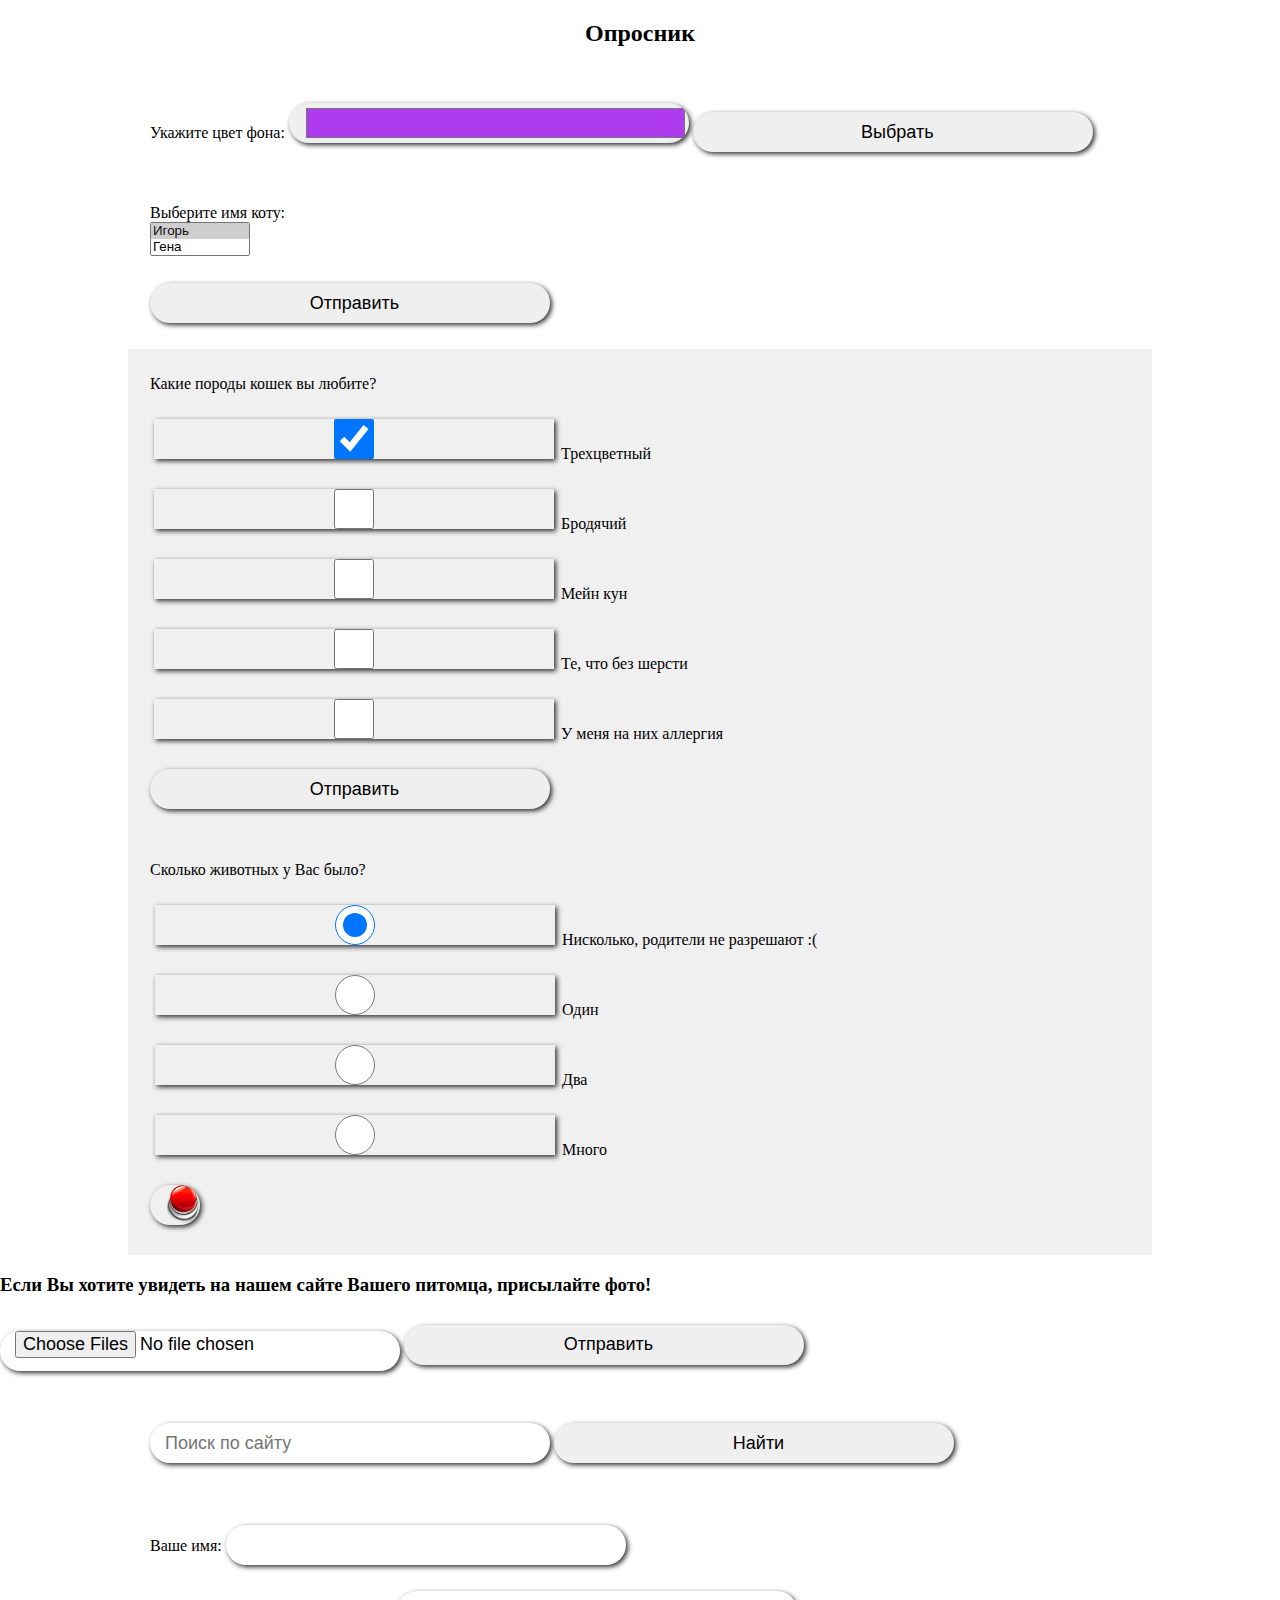
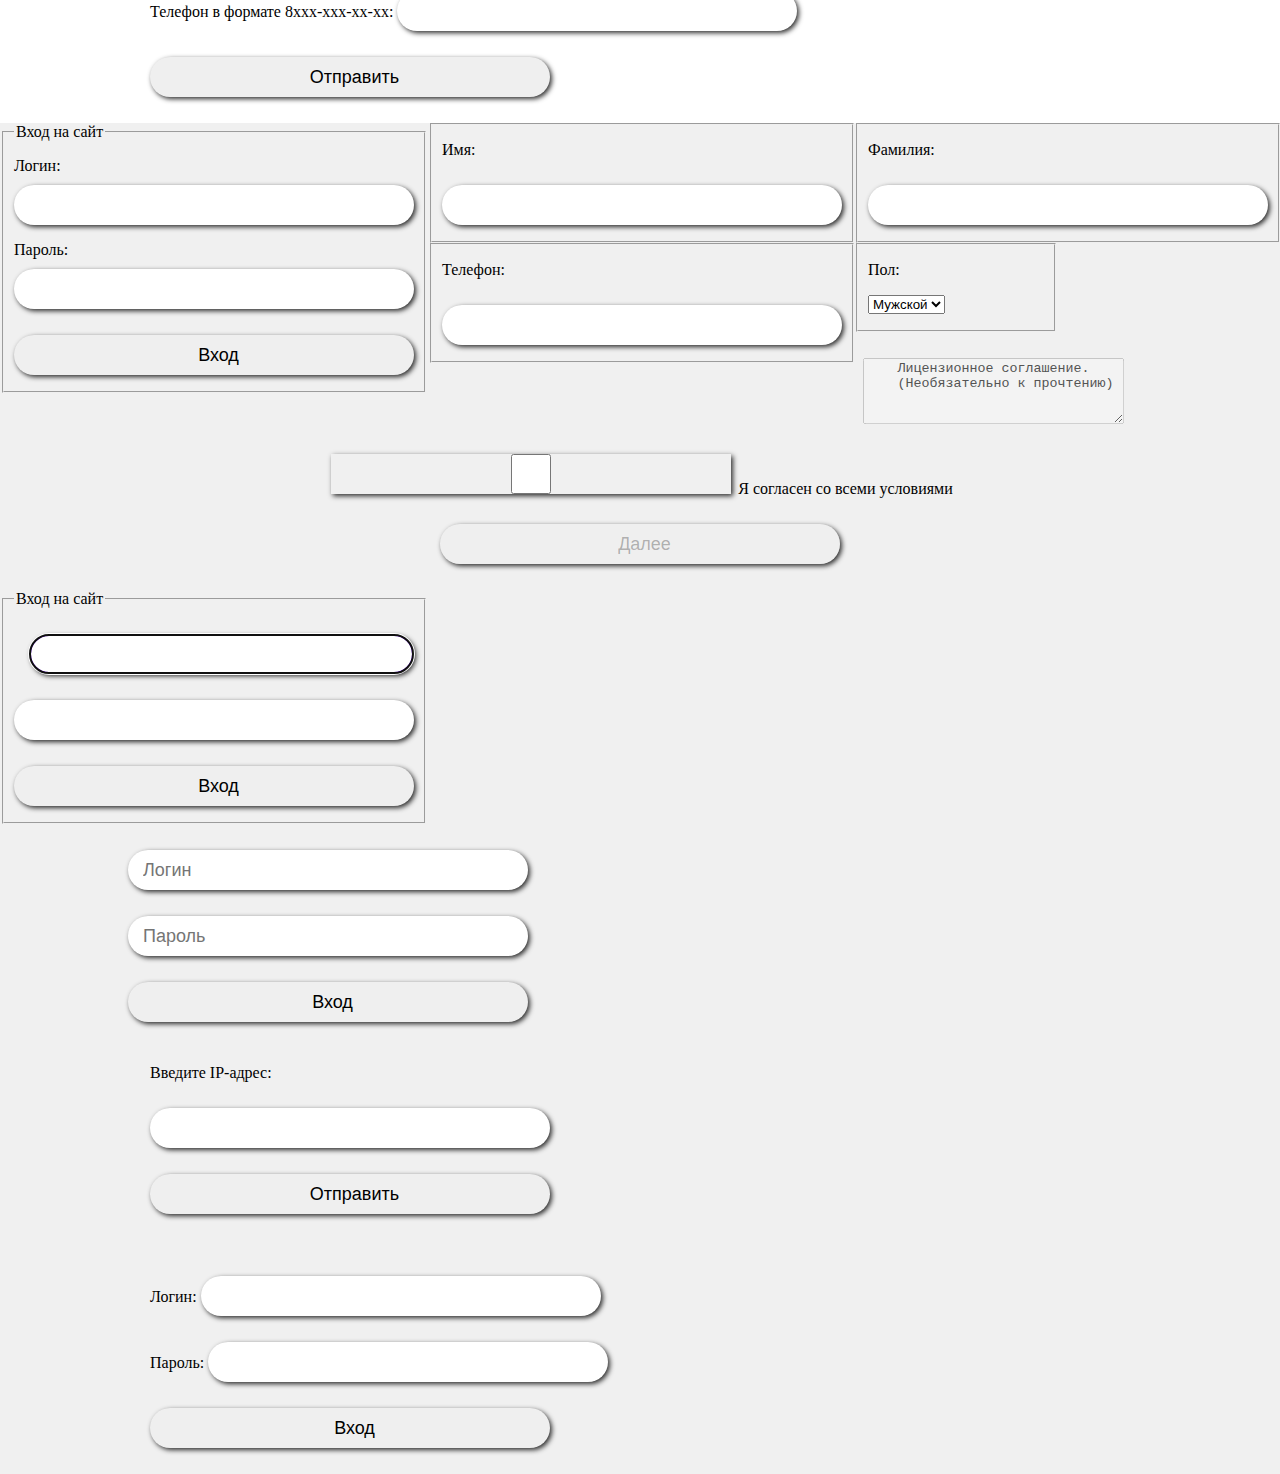
<file: index1.html>
<!doctype html>
<html>
<head>
<title> вторая страница </title>
<meta charset="UTF-8">
<link rel="shortcut icon" type="image/x-icom" href="images/logo.jpg">
<link rel="stylesheet" href="style.css" media="all">
 <style>
   fieldset { 
    width: 200px; /* Ширина */ 
    padding: 0 10px; /* Поля */
   }
   fieldset:nth-child(odd) { 
    float: left; /* Обтекание для всех нечётных элементов */ 
   }
  </style>
  <script>
   function agreeForm(f) {
    // Если поставлен флажок, снимаем блокирование кнопки
    if (f.agree.checked) f.submit.disabled = 0 
    // В противном случае вновь блокируем кнопку
    else f.submit.disabled = 1
   }
  </script>
</head>
<body>
	<div class ="info">
<h2 align="center"> Опросник </h2>

	<div class="spisok">
	<p>Укажите цвет фона: <input type="color" name="bg" value="#AF3BEF">
   <input type="submit" value="Выбрать"></p></div>

    <div class="spisok">
    	<p> Выберите имя коту: <br>
        <select name="select" size="2" >
    <option selected value="s1"> Игорь </option>
    <option value="s2">Гена</option>
    <option value="s3">Анатолий</option>
    <option value="s4">Мешок Шерсти</option>
   </select>
   <p></p>
   <input type="submit" value="Отправить"></p> 
</div>

<div class="block1">
<div class="spisok">
  <p>Какие породы кошек вы любите?</p>
   <p><input type="checkbox" name="a" value="3tsveta" checked> Трехцветный</p>
   <p><input type="checkbox" name="a" value="Brodyaga"> Бродячий</p>
   <p><input type="checkbox" name="a" value="Meinkun"> Мейн кун</p>
   <p><input type="checkbox" name="a" value="Sfinx"> Те, что без шерсти</p>
   <p><input type="checkbox" name="a" value="Kot"> У меня на них аллергия</p>
   <p><input type="submit" value="Отправить"></p>
</div>
</div>

<div class="block1">
	<div class="spisok">
<p>Сколько животных у Вас было?</p>
   <p><input type="radio" name="game" value="0" checked> Нисколько, родители не разрешают :(</p>
   <p><input type="radio" name="game" value="1"> Один</p>
   <p><input type="radio" name="game" value="2"> Два</p>
   <p><input type="radio" name="game" value="3"> Много</p>
   <p><input type="image" src="images/knopka3.png" alt="OK" style="width:50px"></p>
   	</div>
   </div>
</p>

<p><h3>Если Вы хотите увидеть на нашем сайте Вашего питомца, присылайте фото!</h3></p>
   <p><input type="file" name="photo" multiple accept="image/*,image/jpeg">
   <input type="submit" value="Отправить"></p>


<!-- <p><input placeholder="Ваше имя" name="user"></p>
   <p><input type="url" placeholder="Сайт" name="site" required></p>
   <p><input type="submit" value="Отправить"></p> -->
   <div class="spisok">
   <p><input type="search" name="q" placeholder="Поиск по сайту"> 
   <input type="submit" value="Найти"></p>
   </div>
<div class="spisok">
	<form>
		<p>Ваше имя: <input name="login"></p>
   <p>Телефон в формате 8xxx-xxx-xx-xx:  <input type="tel" name="tel" 
   pattern="8[0-9]{3}-[0-9]{3}-[0-9]{2}-[0-9]{2}"></p>
   <p><input type="submit" value="Отправить"></p>	
 </form>
</div>
<div class="kontur">
<fieldset>
    <legend>Вход на сайт</legend>
   
    <p>Логин: <input name="login"></p>
    <p>Пароль: <input type="password" name="pass"></p>
    <p><input type="submit" value="Вход"></p>
  
</fieldset>
 </div>
<div class="kontur">
 <fieldset>
    <p>Имя:</p>
    <p><input name="name" tabindex="1"></p>
   </fieldset>
   <fieldset>
    <p>Фамилия:</p>
    <p><input name="lastname" tabindex="3"></p> 
   </fieldset>
   <fieldset>
    <p>Телефон:</p>
    <p><input name="tel" type="tel" tabindex="2"></p> 
   </fieldset>
   <fieldset>
    <p>Пол:</p>
    <p><select name="gender" tabindex="4">
     <option selected>Мужской</option>
     <option>Женский</option>
    </select></p>
   </fieldset>
    <div class="spisok">
    <form >
   <p align="center"><textarea cols="30" rows="4" disabled>
    Лицензионное соглашение.
    (Необязательно к прочтению) 
   </textarea></p>
   <p align="center"><input type="checkbox" name="agree" onclick="agreeForm(this.form)"> 
    Я согласен со всеми условиями</p>
   <p align="center"><input type="submit" name="submit" value="Далее" disabled></p>
  </form>
</div>

   <fieldset>
    <legend>Вход на сайт</legend>
    <p><input name="login" autofocus></p>
    <p><input type="password" name="pass"></p>
    <p><input type="submit" value="Вход"></p>
   </fieldset>

<div class="block1">
  <p><input name="login" placeholder="Логин"></p>
   <p><input name="pass" type="password" placeholder="Пароль"></p>
   <p><input type="submit" value="Вход"></p>
</div>
<div class="spisok">
  <form>
   <p>Введите IP-адрес:</p>
   <p><input name="ip" pattern="\d{1,3}\.\d{1,3}\.\d{1,3}\.\d{1,3}"></p>
   <p><input type="submit" value="Отправить"></p>
  </form>
</div>
<div class="spisok">
   <form>
   <p>Логин: <input name="login" required></p>
   <p>Пароль: <input type="password" name="login" required></p>
   <p><input type="submit" value="Вход"></p>
  </form>
</div>
</body>
</html>
</file>
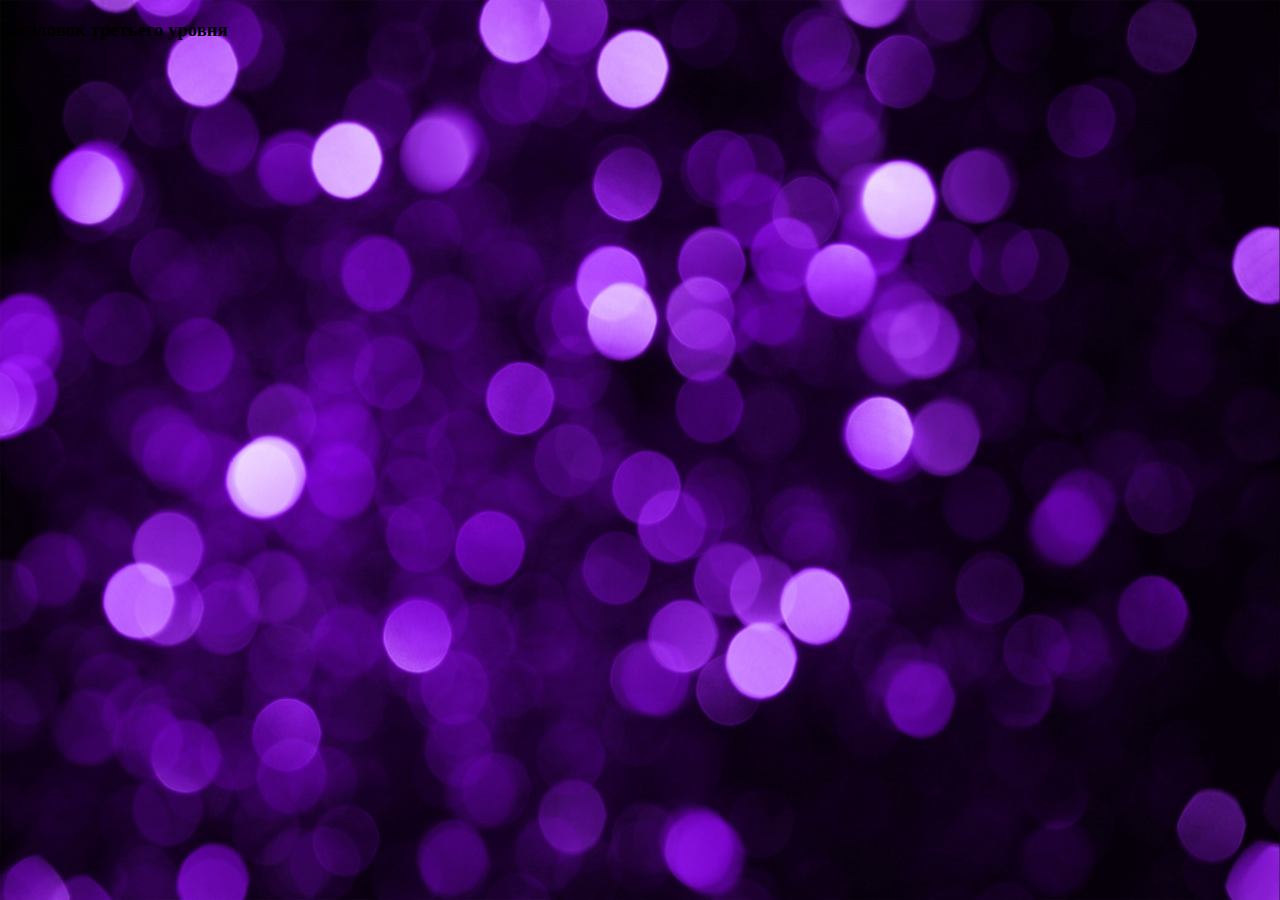
<file: index2.html>
<!doctype html>
<html>
 <head>
	<title> третья страница </title>
	<meta charset="UTF-8">
	<link rel="shortcut icon" type="image/x-icom" href="images/logo.jpg">
	<link rel="stylesheet" href="style.css" media="all">
 </head>
   <body>
<h3> Заголовок третьего уровня </h3>
   </body>
</html>
</file>
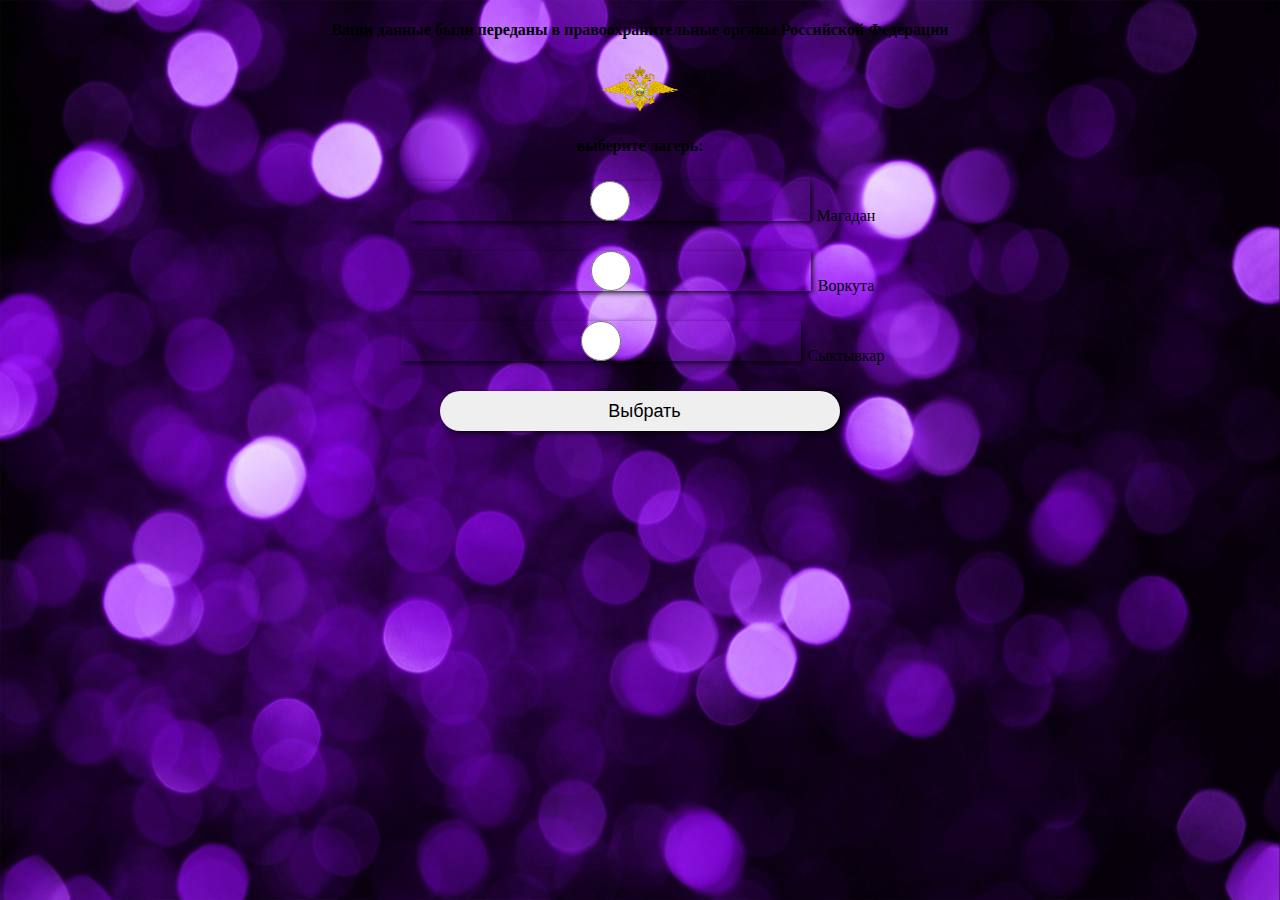
<file: index3.html>
<!doctype html>
<html>
 <head>
	<title> я устал </title>
	<meta charset="UTF-8">
	<link rel="shortcut icon" type="image/x-icom" href="images/logo.jpg">
	<link rel="stylesheet" href="style.css" media="all">
 </head>
   <body>
<h4 align="center"> Ваши данные были переданы в правоохранительные органы Российской Федерации</h4>
<p align="center"> <img src="images/mvd.png" width="80px" > </p>
<p align="center"><b>выберите лагерь:</b></p>
    <p align="center"><input name="gulag" type="radio" value="magadan"> Магадан</p>
    <p align="center"><input name="gulag" type="radio" value="vorkuta"> Воркута</p>
    <p align="center"><input name="gulag" type="radio" value="syktyvkar"> Сыктывкар</p>
    <p align="center"><input type="submit" value="Выбрать"></p>
   </body>
</html>
</file>
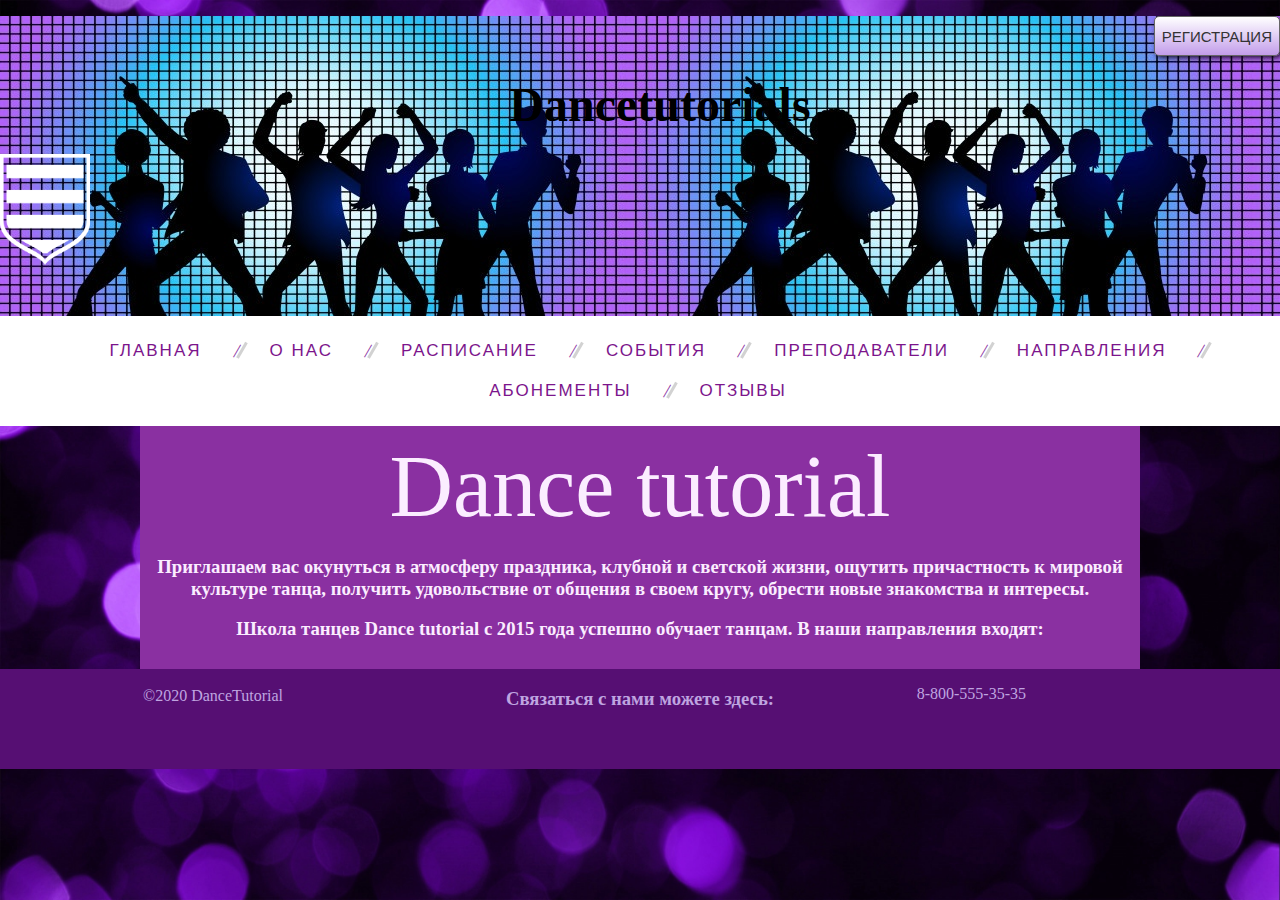
<file: index4.html>
<!doctype html>
<head>
<html>
<title> Dance Tutorial </title>
<meta charset="UTF-8">
<link rel="shortcut icon" type="image/x-icom" href="images/mainlogo.jpg">
<link rel="stylesheet" href="style.css" media="all">
</head>
<body>

<script src="http://code.jquery.com/jquery-1.12.4.min.js"></script>
    <script src="js/jquery.vide.min.js"></script>
    
<div class="header">
<div class="shapka">
	<menu>
		 <p style="text-align: right"><button class="new" onclick="document.location='index2.html'" style="height:40px">Регистрация</button> </p>
 <h1 align="center"> <font size="7" face="Algerian">Dancetutorials</font></h1>

 </menu>
<header>
<img src="images/shield.png" width="90px"/>
	<p><a name="begin"></a></p>
</header>
</div>
</div>

<nav>
<ul class="menu-main">
  <li><a href="index.html" >Главная</a></li>
  <li><a href="index4.html" >О нас</a></li>
  <li><a href="index5.html" >Расписание</a></li>
  <li><a href="index3.html" >События</a></li>
  <li><a href="" >Преподаватели</a></li>
  <li><a href="" >Направления</a>
<ul class="submenu">
      <li><a href="">Hip-Hop</a></li>
      <li><a href="">Breakdance</a></li>
      <li><a href="">Vogue</a></li>
      <li><a href="">House</a></li>
      <li><a href="">Popping</a></li>
      <li><a href="">Locking</a></li>
      <li><a href="">Waacking</a></li>
      <li><a href="">Krump</a></li>
     </ul>
  </li>
  <li><a href="" target="_blank">Абонементы</a></li>
  <li><a href="" target="_blank">Отзывы</a></li>
</ul>
</nav>

<div class="info2" align="center">
	<div class="xx"> Dance tutorial
	</div>
	<p> <h3>
		Приглашаем вас окунуться в атмосферу праздника, клубной и светской жизни, ощутить причастность к мировой культуре танца, получить удовольствие от общения в своем кругу, обрести новые знакомства и интересы. 
		<p>Школа танцев Dance tutorial с 2015 года успешно обучает танцам. В наши направления входят: </p>
		<p></p>
	</h3>
	</p>
</div>
<footer>
	
<div class="hFooter">
	<div class="container">
		<div class="col-1"> <br>©2020 DanceTutorial
</div>

<div class="col-1">
	<h3><p align="center">Связаться с нами можете здесь:</p></h3>
	 <div class="icons" align="center">
	  <link rel="stylesheet" href="https://use.fontawesome.com/releases/v5.4.2/css/all.css" integrity="sha384-/rXc/GQVaYpyDdyxK+ecHPVYJSN9bmVFBvjA/9eOB+pb3F2w2N6fc5qB9Ew5yIns" crossorigin="anonymous">
		<a href="#" target="_blank">
		<i class="fab fa-vk" aria-hidden="true"></i></a>

		<a href="#" target="_blank">
		<i class="fab fa-instagram" aria-hidden="true"></i></a>

		<a href="#" target="_blank">
		<i class="fab fa-twitter" aria-hidden="true"></i></a>

        <a href="#" target="_blank">
		<i class="fab fa-telegram" aria-hidden="true"></i></a>
</div>
</div>
<div class="col-1"> <p align="center">8-800-555-35-35</p>
</div>
	</div>
</div>
</footer>
</body>
</html>
</file>
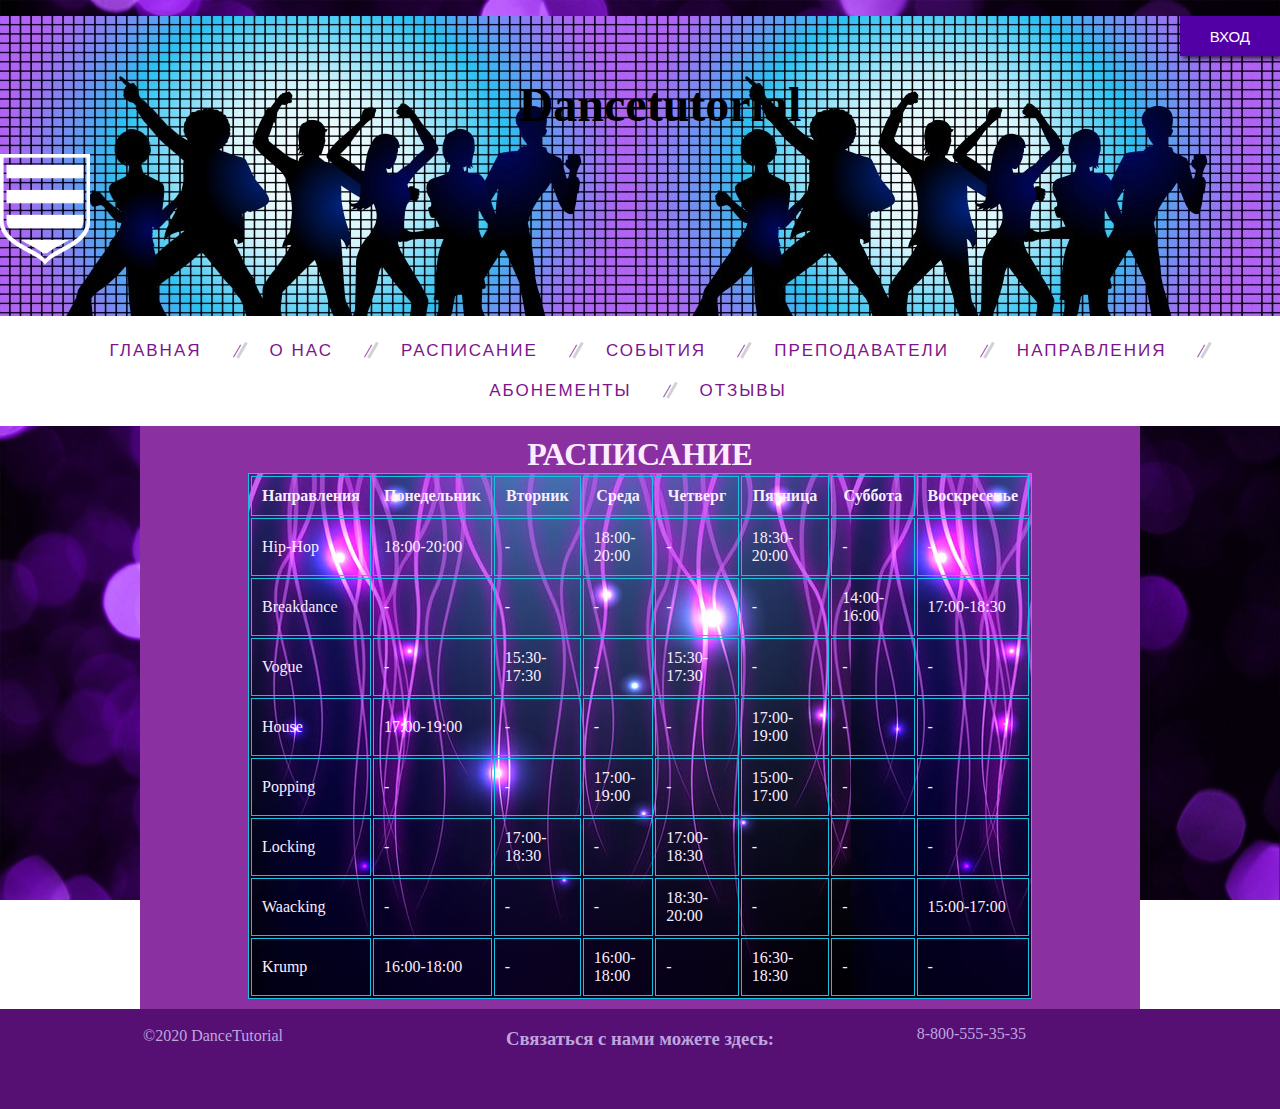
<file: index5.html>
<!doctype html>
<head>
<html>
<title> Dance Tutorial </title>
<meta charset="UTF-8">
<link rel="shortcut icon" type="image/x-icom" href="images/mainlogo.jpg">
<link rel="stylesheet" href="style.css" media="all">
</head>
<body>

<script src="http://code.jquery.com/jquery-1.12.4.min.js"></script>
    <script src="js/jquery.vide.min.js"></script>
    
<div class="header">
<div class="shapka">
	<menu>
		 <p style="text-align: right"><button onclick="show('block')" style="height:40px">Вход</button></p>
	<div id="filter"onclick="show('none')"></div>
	<div id=modalForm>
	<div class="form">
		<h1>Вход</h1>
		<div class="group">
			<label for="">Имя пользователя:</label>
			<input type="text">
		</div>
		<div class="group">
			<label for="">Пароль:</label>
			<input type="password">
		</div>
		<div class="group">
			<form action="index.html">
			<center><button>Вход</button></center></form>
		</div>
		<h3 align="center">Нет аккаунта? Создайте его прямо сейчас!</h3>
			<form action="ind.html">
				<p style="text-align: center">
		<button>Регистрация</button></form></p>
	</div>
</div>
	<script src="modal.js"></script>

 <h1 align="center"> <font size="7" face="Algerian">Dancetutorial</font></h1>

 </menu>
<header>
<img src="images/shield.png" width="90px"/>
	<p><a name="begin"></a></p>
</header>
</div>
</div>

<nav>
<ul class="menu-main">
  <li><a href="index.html" target="_blank">Главная</a></li>
  <li><a href="index4.html" target="_blank">О нас</a></li>
  <li><a href="index5.html" target="_blank">Расписание</a></li>
  <li><a href="index3.html" target="_blank">События</a></li>
  <li><a href="" target="_blank">Преподаватели</a></li>
  <li><a href="" target="_blank">Направления</a>
<ul class="submenu">
      <li><a href="">Hip-Hop</a></li>
      <li><a href="">Breakdance</a></li>
      <li><a href="">Vogue</a></li>
      <li><a href="">House</a></li>
      <li><a href="">Popping</a></li>
      <li><a href="">Locking</a></li>
      <li><a href="">Waacking</a></li>
      <li><a href="">Krump</a></li>
     </ul>
  </li>
  <li><a href="" target="_blank">Абонементы</a></li>
  <li><a href="" target="_blank">Отзывы</a></li>
</ul>
</nav>
 
 <div class="info2">
<table border="1" align="center" background="images/1.jpg" bordercolor="#15C1E0" cellpadding="10" width="80%">
   <caption><font face="Gabriola" size="6"><b>РАСПИСАНИЕ</b></font></caption>
   <tr>
   	<th>Направления</th>
    <th>Понедельник</th>
    <th>Вторник</th>
    <th>Среда</th>
    <th>Четверг</th>
    <th>Пятница</th>
    <th>Суббота</th>
    <th>Воскресенье</th>
   </tr>
   <tr><td>Hip-Hop</td><td>18:00-20:00</td><td>-</td><td>18:00-20:00</td><td>-</td><td>18:30-20:00</td><td>-</td><td>-</td></tr>
   <tr><td>Breakdance</td><td>-</td><td>-</td><td>-</td><td>-</td><td>-</td><td>14:00-16:00</td><td>17:00-18:30</td></tr>
   <tr><td>Vogue</td><td>-</td><td>15:30-17:30</td><td>-</td><td>15:30-17:30</td><td>-</td><td>-</td><td>-</td></tr>
   <tr><td>House</td><td>17:00-19:00</td><td>-</td><td>-</td><td>-</td><td>17:00-19:00</td><td>-</td><td>-</td></tr>
   <tr><td>Popping</td><td>-</td><td>-</td><td>17:00-19:00</td><td>-</td><td>15:00-17:00</td><td>-</td><td>-</td></tr>
   <tr><td>Locking</td><td>-</td><td>17:00-18:30</td><td>-</td><td>17:00-18:30</td><td>-</td><td>-</td><td>-</td></tr>
   <tr><td>Waacking</td><td>-</td><td>-</td><td>-</td><td>18:30-20:00</td><td>-</td><td>-</td><td>15:00-17:00</td></tr>
   <tr><td>Krump</td><td>16:00-18:00</td><td>-</td><td>16:00-18:00</td><td>-</td><td>16:30-18:30</td><td>-</td><td>-</td></tr>
  </table>
   </div>
   <footer>
	
<div class="hFooter">
	<div class="container">
		<div class="col-1"> <br>©2020 DanceTutorial
</div>

<div class="col-1">
	<h3><p align="center">Связаться с нами можете здесь:</p></h3>
	 <div class="icons" align="center">
	  <link rel="stylesheet" href="https://use.fontawesome.com/releases/v5.4.2/css/all.css" integrity="sha384-/rXc/GQVaYpyDdyxK+ecHPVYJSN9bmVFBvjA/9eOB+pb3F2w2N6fc5qB9Ew5yIns" crossorigin="anonymous">
		<a href="#" target="_blank">
		<i class="fab fa-vk" aria-hidden="true"></i></a>

		<a href="#" target="_blank">
		<i class="fab fa-instagram" aria-hidden="true"></i></a>

		<a href="#" target="_blank">
		<i class="fab fa-twitter" aria-hidden="true"></i></a>

        <a href="#" target="_blank">
		<i class="fab fa-telegram" aria-hidden="true"></i></a>
</div>
</div>
<div class="col-1"> <p align="center">8-800-555-35-35</p>
</div>
	</div>
</div>
</footer>
</body>
</html>
</file>
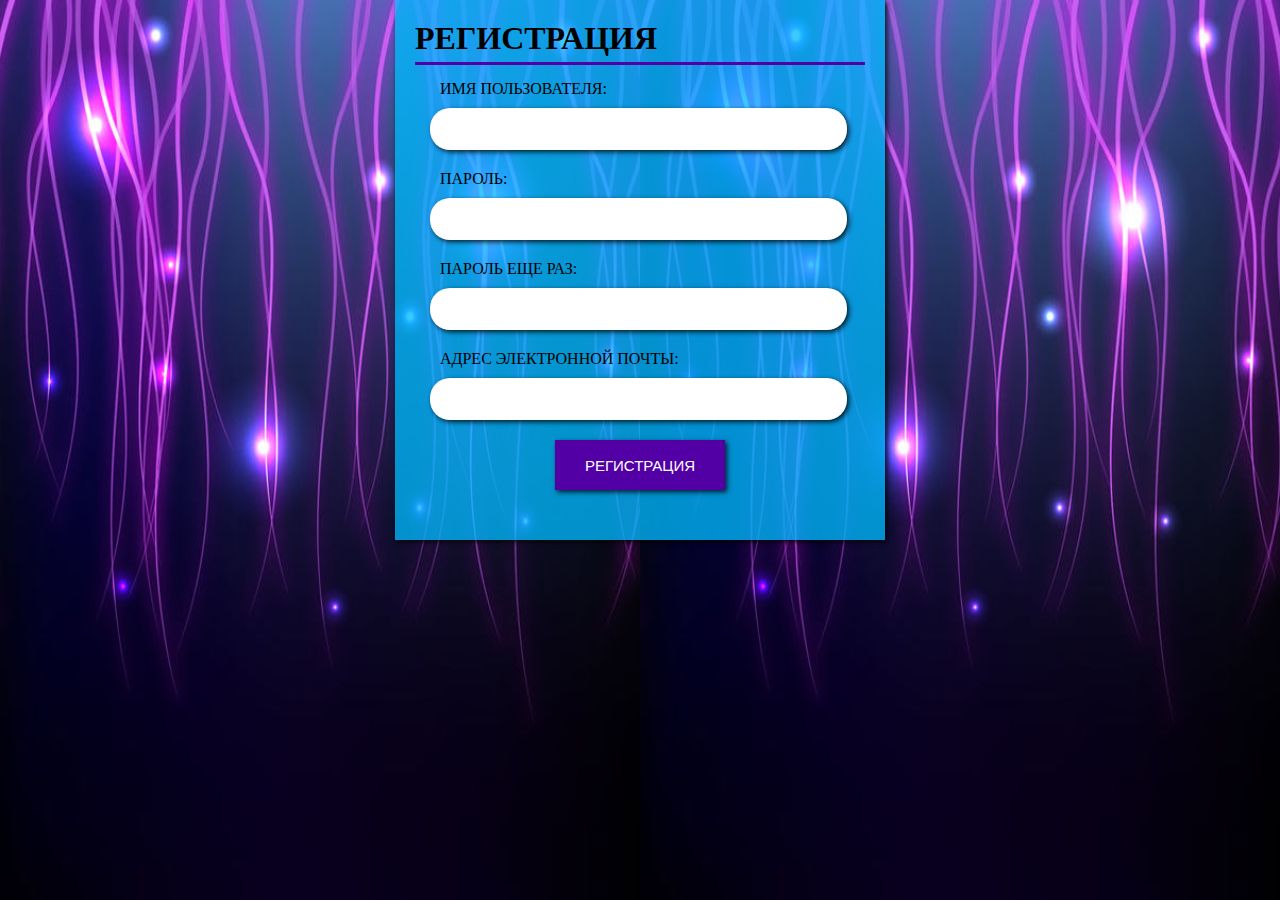
<file: registration.html>
<!doctype html>
<html>
<head>
<title> Dance Tutorial </title>
<meta charset="UTF-8">
  <link rel="stylesheet" href="example.css">
</head>
<body>
  
  <form action="index.html">
    <h1>Регистрация</h1>
    <div class="group">
      <label for="">Имя пользователя:</label>
      <input type="text">
    </div>
    <div class="group">
      <label for="">Пароль:</label>
      <input type="password">
    </div>
    <div class="group">
      <label for="">Пароль еще раз:</label>
      <input type="password">
    </div>
    <div class="group">
      <label for="">Адрес электронной почты:</label>
      <input type="email">
    </div>
    <div class="group">
      <center><button>Регистрация</button></center>
    </div>
  </form>
</div>
</p>
  <script src="modal.js"></script>

</body>
</html>
</file>
<file: style.css>
*{
    box-sizing: border-box;
}

body{background-attachment: fixed; 
  background-image:  url(images/fon3.jpg); 
  margin: 0 auto; padding: 0; 
  background-repeat: round;
}

nav { background: white; }
nav ul {
  list-style: none;
  margin: 0;
  padding: 0;
}
nav a {
  text-decoration: none;
  outline: none;
  display: block;
  transition: .4s ease-in-out;
}
#modalForm {
    position: fixed;
    top: 0;
    right: 0;
    left: 0;
    bottom: 0;
    z-index: 150;
    display: none;
    margin: 0 auto;
    width: 450px;
    height: 500px;
  }

  #filter {
    background-color: rgba(0,0,0,0.6);
    position: fixed;
    top: 0;
    right: 0;
    left: 0;
    bottom: 0;
    z-index: 100;
    display: none;
  }

.hFooter 
    { 
    height: 100px;
    background: #560F73;
    }
.col-1 {
    width: 33.3333333333%;
    float: left;
    color:#BFA5E0;
}


.icons {
  font-size: 32px;
  color:#ffffff;
}
.icons a {
  color: #ffffff;
  text-decoration: none;
  /*margin-right: 30px;*/
}

.form {
  margin: 0 auto;
  background: rgba(0,186,255,0.77);
  width: 500px;
  height: 550px;
  padding: 20px;
  box-shadow: 2px 2px 5px rgba(0,0,0,0.82);
}
.group {
  margin: 10px;
  padding: 5px;
}
label {
  padding-left: 10px;
  text-transform: uppercase;
}
input {
  margin-top: 10px;
  height: 40px;
  width: 400px;
  border-radius: 20px/20px;
  border: none;
  padding-left: 15px;
  font-size: 18px;
  box-shadow: 2px 2px 5px rgba(0,0,0,0.82);
}
input:focus {
  border: 2px solid #6c00ff;
  transform: translateX(15px);
  width: 385px;
}
button {
  cursor: pointer;
  padding: 10px 30px;
  height: 50px;
  color: #fff;
  background: #5200a5;
  border: none;
  text-transform: uppercase;
  font-size: 15px;
  box-shadow: 2px 2px 5px rgba(0,0,0,0.82);
}
button:hover {
  opacity: .80;
  font-weight: bold;
  transform: scale(1.1);
}

.xx {
	font-size: 550%;
	color: #FBEDFF;
	font-family: 'Algerian';
}

.info2
	{
    width: 1000px; /* Ширина элемента в пикселах */
    padding: 10px; /* Поля вокруг текста */
    margin: auto; 
	background: #8a30a1;
	color: #FBEDFF} 


.mid{background-image: url(images/dym.png); width: 1100px; height: 300px; margin: 0 auto; }

.shapka{width: 1000px; margin: 0 auto; }
.header{height: 300px; background: url(images/dancers3.jpg); }
	
.block1{ width: 100%;
  	max-width: 1024px; 
  	padding: 0 0px;
  	margin: 0 auto; background: #f0f0f0}
.container {
  	width: 100%;
  	max-width: 1024px;  
 	padding: 0 15px;
  	margin: 0 auto;
}
.sign {
    float: right;
    border: 1px solid #333;
    padding: 7px;
    margin: 100px 10px 5px 5px;
    background: #f0f0f0;
   }
.sign figcaption {
    margin: 0 auto 5px;
   }
.sign2 {
   	 float: left;
    border: 1px solid #333;
    padding: 7px;
    margin: 10px 0 5px 5px;
    background: #f0f0f0;
   }

.menu{height: 150px;}

.spisok{ width: 1000px; /* Ширина элемента в пикселах */
    padding: 10px; /* Поля вокруг текста */
    margin: 0 auto;} 
.block1 { 
	width: 100%; /*Изменение размера изображения*/
  	max-width: 1024px; /*максимальная ширина элемента*/
  	padding: 0 0px; /*Значение полей вокруг содержимого элемента*/
  	margin: 0 auto; /*Величина отступа от каждого края элемента*/
 	background: #f0f0f0} /*Характеристики фона*/
.kontur {background: #f0f0f0;}
  fieldset { 
    width: 200px; /* Ширина */ 
    padding: 0 10px; /* Поля */
   }
   fieldset:nth-child(odd) { 
    float: left; /* Обтекание для всех нечётных элементов */ 
   }

.menu-main {
  list-style: none; /*стиль маркера*/
  margin: 0px 0 0px;
  padding: 25px 0 5px;
  text-align: center;
  background: white;
}
.menu-main li {display: inline-block;  position: relative; }
.menu-main li:after {
  content: "|";
   position: absolute;
  color: #8a30a1;
  display: inline-block;
  vertical-align:top;
   box-shadow: 4px -2px 0 #d2d2d2;
  transform: rotate(30deg);

}
.menu-main li: a {
  padding: 12px 26px;
  color: #767676;
  text-transform: uppercase;
  font-weight: bold;
  letter-spacing: 1px;
  font-family: 'Exo 2', sans-serif;
}
.menu-main li a: hover{
  color: #c0a97a;
}

.menu-main li:last-child:after {content: none;}
.menu-main a {
  text-decoration: none;
  font-family: 'Mistral', sans-serif;
  letter-spacing: 2px;
  position: relative;
  padding-bottom: 20px;
  margin: 0 34px 0 30px;
  font-size: 17px;
  text-transform: uppercase;
  display: inline-block;
  transition: color .2s;
}
.menu-main a, .menu-main a:visited {color: #7c158c;}
.menu-main a.current, .menu-main a:hover{color: #26ced1;}
.menu-main a:before,
.menu-main a:after {
  content: "";
  position: absolute;
  height: 1px;
  top: auto;
  right: 50%;
  bottom: -5px;
  left: 50%;
  background: #26ced1;
  transition: .8s;
}
.menu-main a:hover:before, .menu-main .current:before {left: 0;}
.menu-main a:hover:after, .menu-main .current:after {right: 0;}   
@media (max-width: 550px) {
.menu-main {padding-top: 0;}
.menu-main li {display: block;}
.menu-main li:after {content: none;}
.menu-main a {
  padding: 25px 0 20px; 
  margin: 0 30px;
}
@media (max-width: 550px){
	.logo {width: 550px}
}


}

.submenu 
   {
  position: absolute;
  left: 50%;
  top: 100%;
  width: 210px;
  margin-left: -105px;
  background: #fafafa;
  border: 1px solid #ededed;
  z-index: 5;
  visibility: hidden;
  opacity: 0;
  transform: scale(.1);
  transition: .4s ease-in-out;
}
.submenu li a {
  padding: 10px 0;
  margin: 0 10px;
  border-bottom: 1px solid #efefef;
  font-size: 12px;
  color: #484848;
  font-family: 'Mistral', serif;
}
.menu-main > li:hover .submenu {
  visibility: visible;
  opacity: 1;
  transform: scale(1);
}


fieldset { 
    width: 200px; /* Ширина */ 
    padding: 0 10px; /* Поля */
   }
   fieldset:nth-child(odd) { 
    float: left; /* Обтекание для всех нечётных элементов */ 
   }
   .scale {
transition: 0.6s; /* Время эффекта */
max-width:100% !important;
height:auto;
display:block;
position: absolute;
top: 30%;
left: 43%;
}
.scale:hover {
transform: scale(1.2); /* Увеличиваем масштаб */
}

.mainblock
{
	   min-height: 100vh;
    text-align:  center;
    width: 100%;
    display: table;
   position: relative;
   top: 0;
   left: 0;

}
   .section
   {
width: 100%;
height: 100%;
position: absolute;
top: 0;
left: 0;
}
   .wrap-block{background-image: url(images/setka2.png);
 width: 100%;
 height:100%;
   }
button.new {
	background: -moz-linear-gradient(#FFF, #C39DEA);
    background: -webkit-gradient(linear, 0 0, 0 100%, from(#FFF), to(#C39DEA));
    filter: progid:DXImageTransform.Microsoft.gradient(startColorstr='#FFF', endColorstr='#C39DEA');
    padding: 3px 7px;
    color: #333;
    -moz-border-radius: 5px;
    -webkit-border-radius: 5px;
    border-radius: 5px;
    border: 1px solid #666;
    cursor: pointer;
    }

  @media screen and (min-width: 360px) {
   .shapka{width: 100%; margin: 0 auto;}
 }

 @media screen and (max-width: 900px) {
  .info2 {
    width: 80%; /* Ширина элемента в пикселах */
    padding: 10px; /* Поля вокруг текста */
    margin: auto; 
  background: #8a30a1;
  color: #FBEDFF
   }
 }
</file>
<file: example.css>
#modalForm {
		position: fixed;
		top: 0;
		right: 0;
		left: 0;
		bottom: 0;
		z-index: 150;
		display: none;
		margin: 0 auto;
		width: 450px;
		height: 500px;
	}

	#filter {
		background-color: rgba(0,0,0,0.6);
		position: fixed;
		top: 0;
		right: 0;
		left: 0;
		bottom: 0;
		z-index: 100;
		display: none;
	}

body {
	font-family: Tahoma;
	background: #9E1FDE;
	margin: 0 auto;
	background-image: url(images/1.jpg);
	background-repeat: round;
	background-attachment: fixed;

}
h1 {
	cursor: help;
	margin: 0;
	text-transform: uppercase;
	padding-bottom: 5px;
	border-bottom: 3px solid #5200a5;
}
form {
	margin: 0 auto;
	background: rgba(0,186,255,0.77);
	width: 450px;
	height: 500px;
	padding: 20px;
	box-shadow: 2px 2px 5px rgba(0,0,0,0.82);
}
.group {
	margin: 10px;
	padding: 5px;
}
label {
	padding-left: 10px;
	text-transform: uppercase;
}
input {
	margin-top: 10px;
	height: 40px;
	width: 400px;
	border-radius: 20px/20px;
	border: none;
	padding-left: 15px;
	font-size: 18px;
	box-shadow: 2px 2px 5px rgba(0,0,0,0.82);
}
input:focus {
	border: 2px solid #6c00ff;
	transform: translateX(15px);
	width: 385px;
}
button {
	cursor: pointer;
	padding: 10px 30px;
	height: 50px;
	color: #fff;
	background: #5200a5;
	border: none;
	text-transform: uppercase;
	font-size: 15px;
	box-shadow: 2px 2px 5px rgba(0,0,0,0.82);
}
button:hover {
	opacity: .80;
	font-weight: bold;
	transform: scale(1.1);
}
</file>
